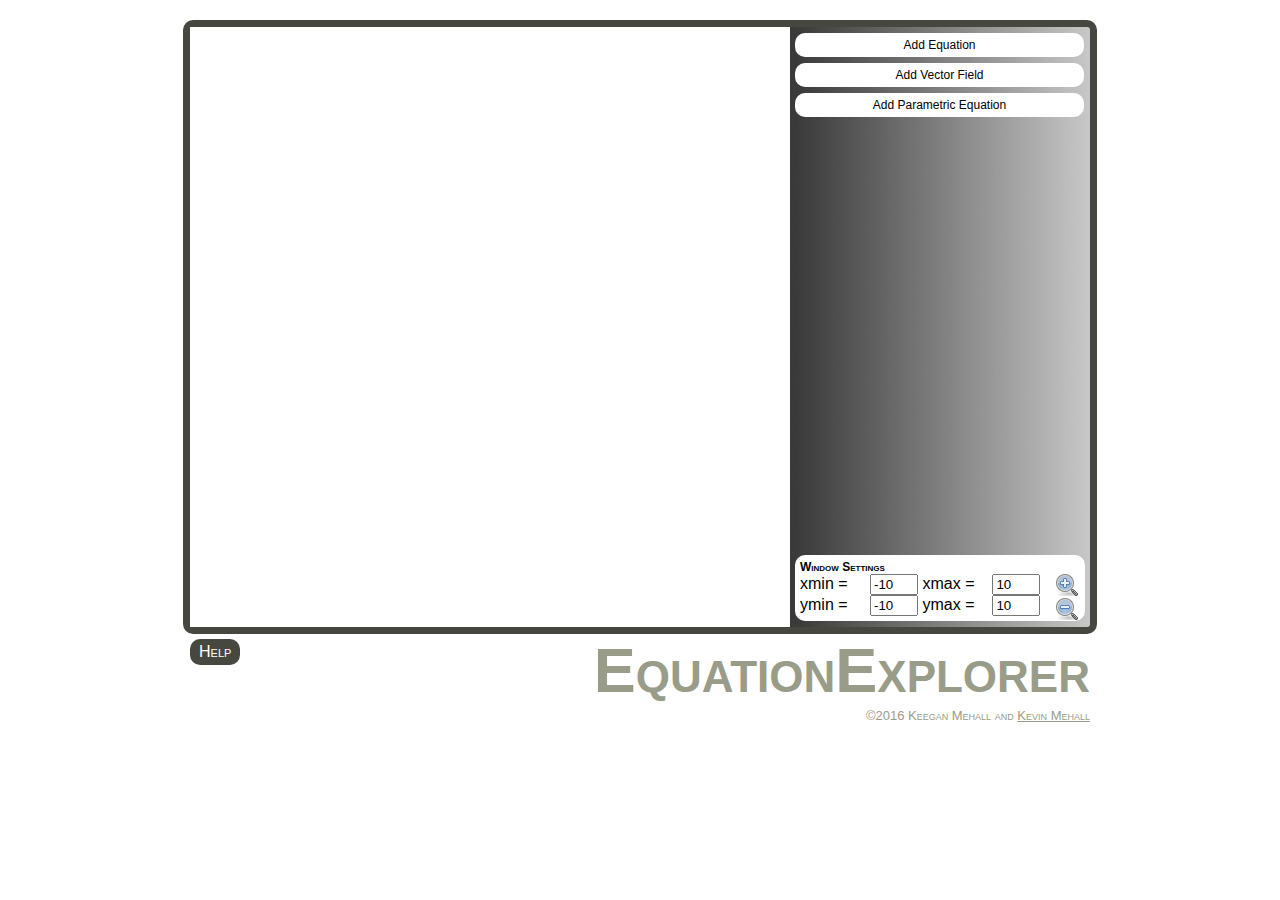
<file: index.html>
<!DOCTYPE html>
<html>
  <head>
    <title>EquationExplorer &mdash; Online graphing calculator supporting implicit equations</title>
    <link rel='stylesheet' href='style.css' /> 
  </head>
  <body id='eeapp'>
  	<noscript>This page requires Javascript</noscript>
  	<div id='loading'><h2>Loading...</h2></div>
   <div id='browsererror' style='display:none;' class='page'>
   	<img src='screenshot.png' width='300' height='208' alt='Screenshot' style='float: right;'/>
  	<h2>Sorry, your browser is not supported!</h2>
  	<p><em>Javascript and HTML5 Canvas are required</em></p>
  	<p>The following browsers are known to work:</p>
	  	<ul>
	  	<li><a href='http://getfirefox.com'>Firefox 3.0+ (3.5+ Recommended)</a></li>
	  	<li><a href='http://chrome.google.com'>Google Chrome</a></li>
	  	</ul>
	  	
	 <p><a href='faq.html'>See the FAQ</a> for more information on browser support.</p>
  </div>
  <script>
  	try{
  		document.createElement('canvas').getContext('2d').getImageData(0,0,1,1)
  	}catch(e){
  		document.getElementById('browsererror').style.display='block'
  		document.getElementById('loading').style.display='none'
  	}
  </script>
  
  <div id='wrap' style='display: none'>
    <canvas id="canvas" width="600" height="600"></canvas>
    
    
    <div id='side'>
    	
    	<a href='#' class='equation-tile add' id='add-implicit'>Add Equation</a>
    	<a href='#' class='equation-tile add' id='add-vector'>Add Vector Field</a>
    	<a href='#' class='equation-tile add' id='add-parametric'>Add Parametric Equation</a>
    	
    	<div id='window' class='equation-tile'>
    		<h2>Window Settings</h2>
    			<div><label>xmin = </label><input id='xmin' type='text' value='-10' />
    			<label>xmax = </label><input id='xmax' type='text' value='10' /></div>
    			<div><label>ymin = </label><input id='ymin' type='text' value='-10' />
    			<label>ymax = </label><input id='ymax' type='text' value='10' /></div>
    			<div id='zoombtns'><div class='btn' id='zoom-in'>&nbsp;</div>
    			<div class='btn' id='zoom-out'>&nbsp;</div></div>
    	</div>
  </div>
  </div>
  
  <div id='below'>
  	<h1>EquationExplorer</h1>
  	<div class='links'><a href='faq.html' class='first' target='faq_win'>Help</a>
	</div>
  	<span id='copyright'>&copy;2016 Keegan Mehall and <a href='http://kevinmehall.net'>Kevin Mehall</a></span>
  </div>
  
<script src='jquery.js'></script>
<script src='tokens.js'></script>
<script src='tdop_math.js'></script>
<script src='graph.js'></script>
<script src='ui.js'></script>  

</body></html>
</file>
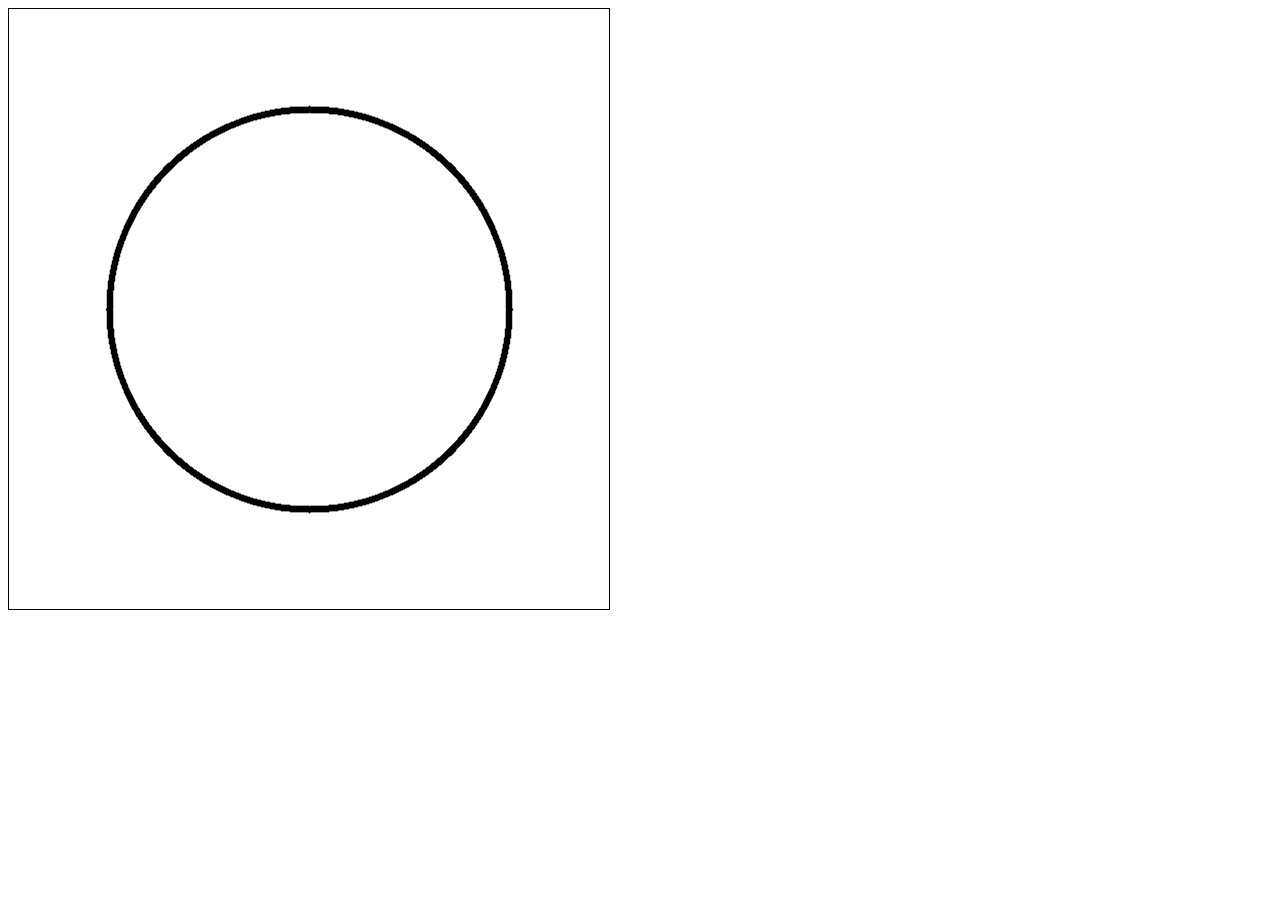
<file: canvastest.html>
<html>
  <head>
    <title>Canvas tutorial</title>
    <script type="text/javascript">
		function f(x, y){
			return 4<x*x+y*y
		}
    	
    	function pix2grid(v){
    		return v/100-3
    	}
		function draw(){
			var canvas = document.getElementById('tutorial');
        	if (canvas.getContext){
          		var ctx = canvas.getContext('2d');
				var imgd = ctx.createImageData(600,600);
				var pix = imgd.data;

				var x=0; var y=0; var i=0;
				while (i<pix.length){
					pix[i  ] = 0;
					pix[i+1] = 0;
					pix[i+2] = 0;
				
					var initial= f(pix2grid(x), -pix2grid(y));
					if (
					   initial != f(pix2grid(x+3), -pix2grid(y))
					|| initial != f(pix2grid(x), -pix2grid(y+3))
					|| initial != f(pix2grid(x), -pix2grid(y-3))
					|| initial != f(pix2grid(x-3), -pix2grid(y))
					|| initial != f(pix2grid(x+2.12), -pix2grid(y+2.12))
					|| initial != f(pix2grid(x-2.12), -pix2grid(y-2.12))
					|| initial != f(pix2grid(x+2.12), -pix2grid(y-2.12))
					|| initial != f(pix2grid(x-2.12), -pix2grid(y+2.12))
					){
						pix[i+3] = 255;
						pix[i+7] = Math.min(255, pix[i+7]+64);
						pix[i-1] = Math.min(255, pix[i-1]+64);
						if (y<600) pix[i+600*4+3] = Math.min(255, pix[i+600*4+3]+96);
						if (y>0) pix[i-600*4+3] = Math.min(255, pix[i-600*4+3]+96);
					}
					
					i+=4;
					x+=1
					if (x==600){ x=0; y+=1 };
				}

				// Draw the ImageData object at the given (x,y) coordinates.
				ctx.putImageData(imgd, 0,0);
          
        }
      }
    </script>
    <style type="text/css">
      canvas { border: 1px solid black; }
    </style>
  </head>
  <body onload="draw();">
    <canvas id="tutorial" width="600" height="600"></canvas>
  </body>
</html>
</file>
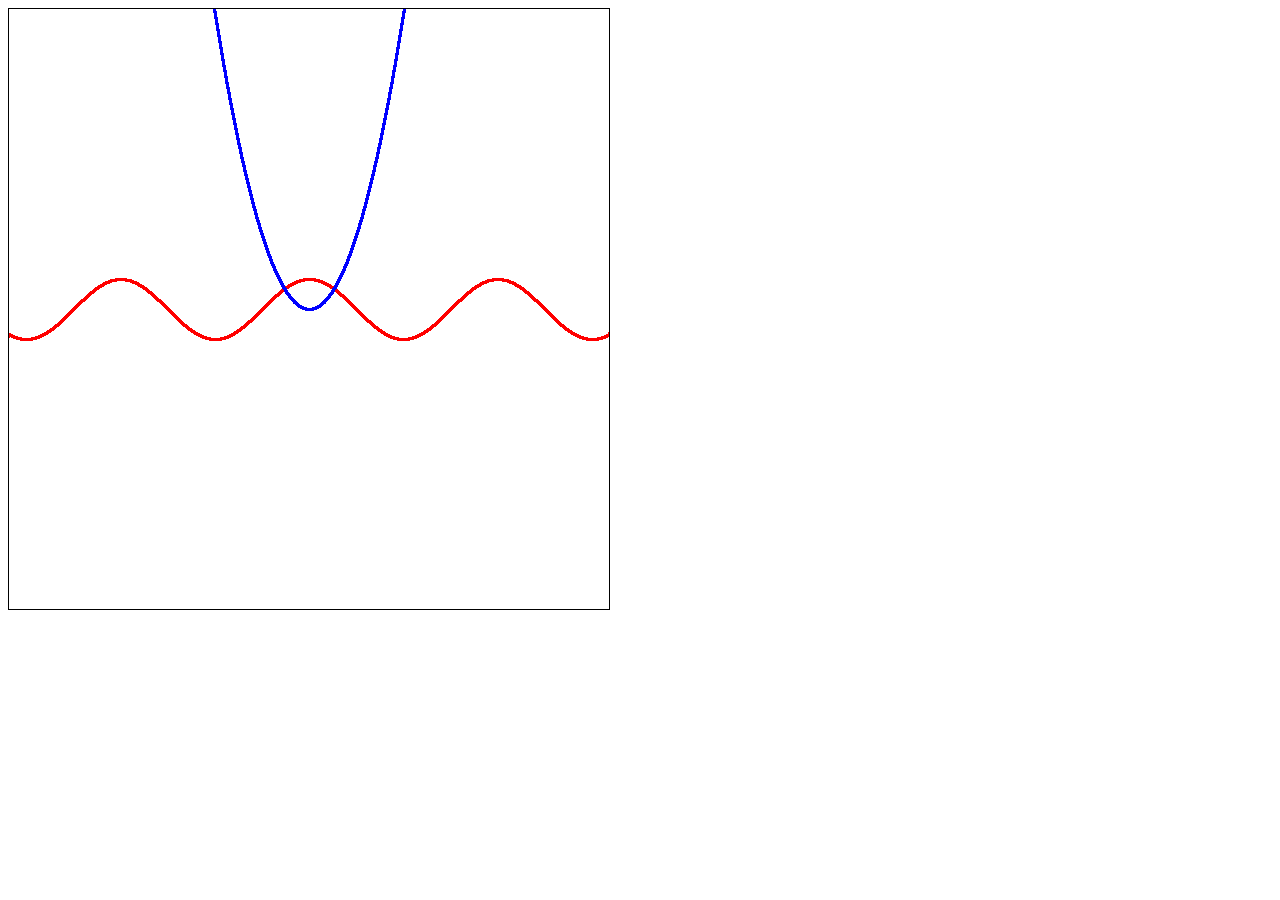
<file: canvastest2.html>
<html>
  <head>
    <title>Implicit function grapher</title>
    <script type="text/javascript">
    	var osa=1.0;
    	var width=600;
    	var height=600;
    	var xmin=-10;
    	var xmax=10;
    	var ymin=-10;
    	var ymax=10;
    	var xscale=(xmax-xmin)/(width*osa);
    	var yscale=(ymax-ymin)/(height*osa);
    	
		function f(x, y){
			return y<Math.cos(x)
		}
		
		function f2(x, y){
			return y<x*x
		}
    	
    	function p2gx(x){
    		return x*xscale+xmin
    	}
    	function p2gy(y){
    		return -(y*yscale+ymin)
    	}
    	
    	function graph(ctx, f, r, g, b){
    		var canvas=document.createElement('canvas');
    		canvas.width=width*osa;
    		canvas.height=height*osa;
    		var ctx = canvas.getContext('2d');
    		var imgd = ctx.createImageData(width*osa,height*osa);
			var pix = imgd.data;
			var stride = width*osa*4;
			
			var x=0; var y=0; var i=0;
			while (i<pix.length){
				pix[i  ] = r;
				pix[i+1] = g;
				pix[i+2] = b;
			
				if (
				   f(p2gx(x-0.5), p2gy(y)) != f(p2gx(x+0.5), p2gy(y))
				|| f(p2gx(x), p2gy(y-0.5)) != f(p2gx(x), p2gy(y+0.5))
				){
					pix[i+3] = 255;
					pix[i+7] = 255;
					pix[i-1] = 255;
					if (y<width){
						pix[i+stride+3] = 255;
						pix[i+stride+7] = 255;
						pix[i+stride-1] = 255;
					}
					if (y>0){
						 pix[i-stride+3] = 255;
						 pix[i-stride-1] = 255;
						 pix[i-stride+7] = 255;
					}
				}
				
				i+=4;
				x+=1
				if (x==width*osa){ x=0; y+=1 };
			}
			ctx.putImageData(imgd, 0,0);
			return canvas;
    	}
    	
		function draw(){
			var startTime=new Date()
			var canvas = document.getElementById('tutorial');
        	if (canvas.getContext){
          		var ctx = canvas.getContext('2d');
          		var g=graph(ctx, f, 255, 0, 0)
				ctx.drawImage(g, 0, 0, width, height);
				var g=graph(ctx, f2, 0, 0, 255)
				ctx.drawImage(g, 0, 0, width, height);
          
       		 }
       		 var time= new Date()-startTime
       		 console.log(time);
      }
    </script>
    <style type="text/css">
      canvas { border: 1px solid black; }
    </style>
  </head>
  <body onload="draw();">
    <canvas id="tutorial" width="600" height="600"></canvas>
  </body>
</html>
</file>
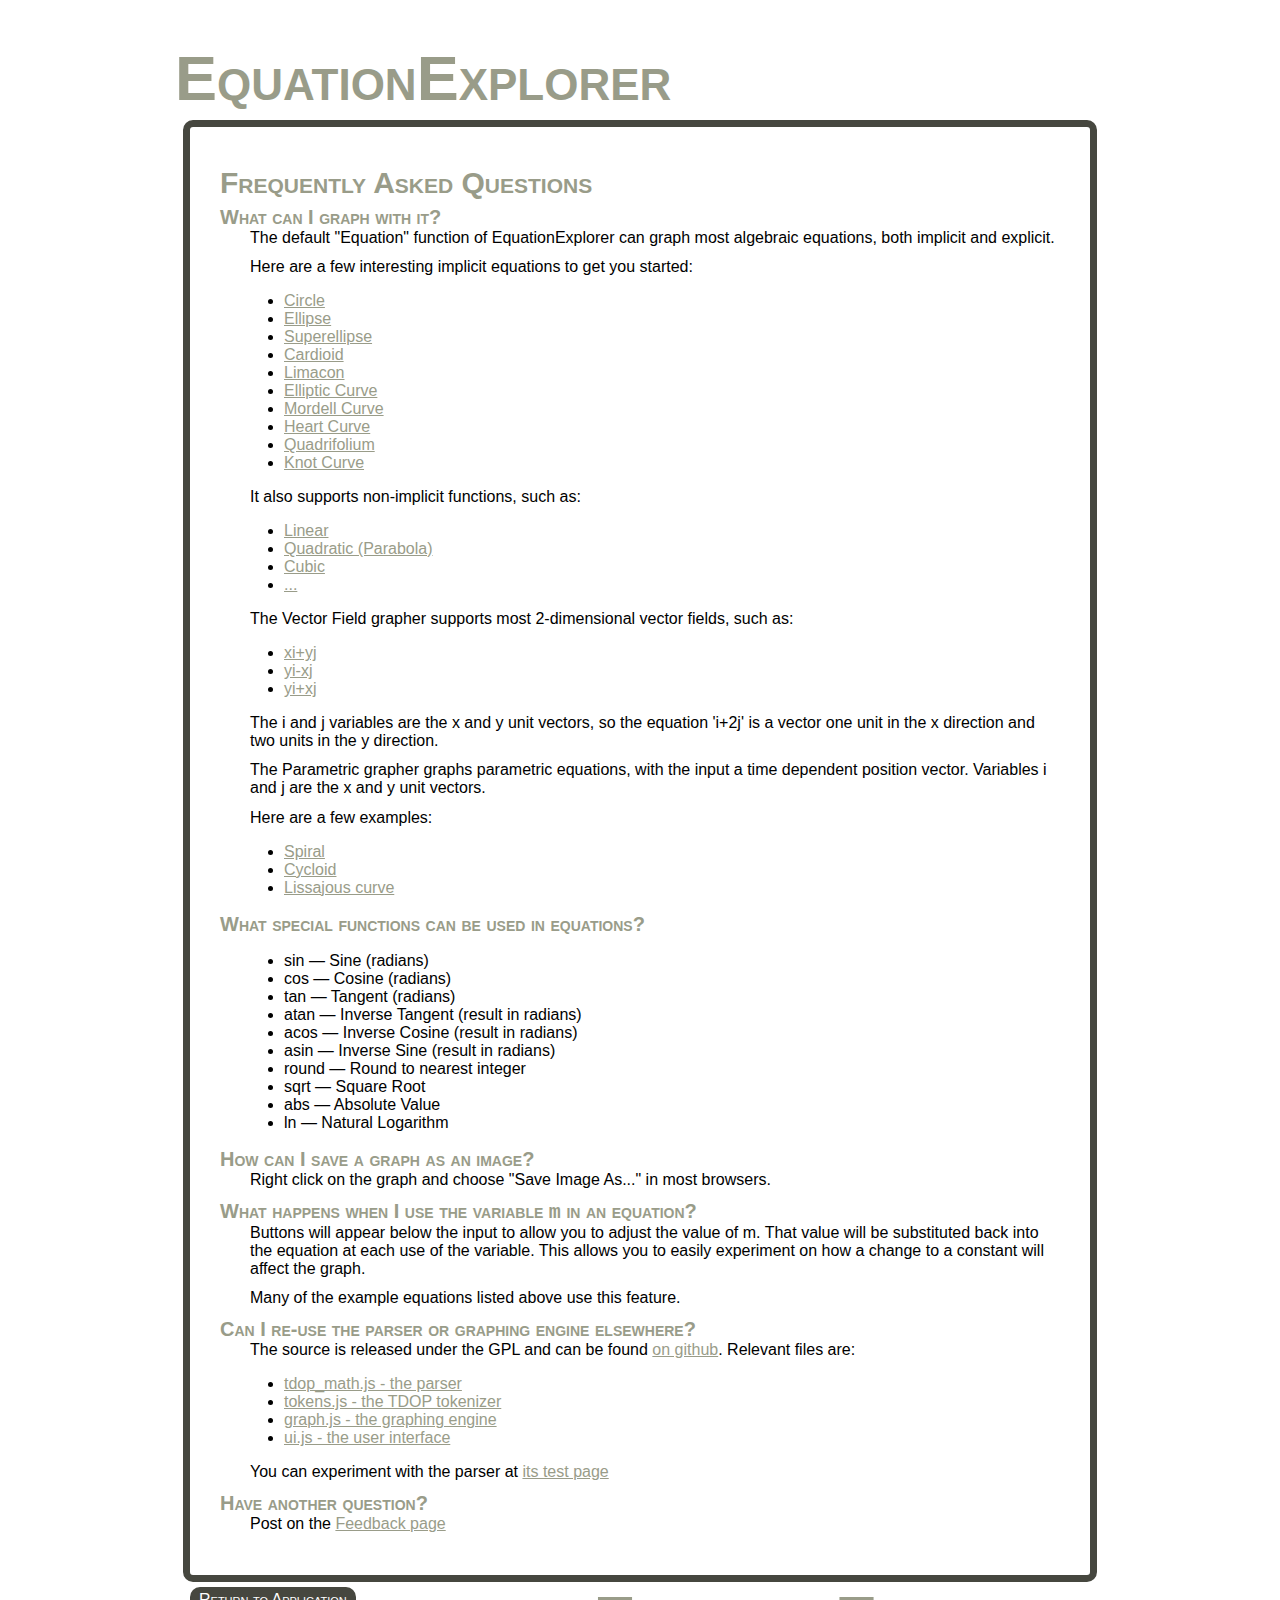
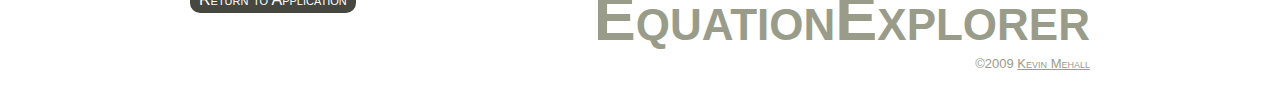
<file: faq.html>
<!DOCTYPE html>
<html>
  <head>
    <title>EquationExplorer - FAQ</title>
    <link rel='stylesheet' href='style.css' /> 
  </head>
  <body id='eefaq' class='extpage'>
   <div id='main-content' class='page'>
   	<h1><a href='index.html'>EquationExplorer</a></h1>
  	<h2>Frequently Asked Questions</h2>
  
  
  	<h3>What can I graph with it?</h3>
	  	<p>The default "Equation" function of <em>EquationExplorer</em> can graph most algebraic equations, both implicit and explicit.</p>
	  	<p>Here are a few interesting implicit equations to get you started:</p>
	  	<ul>
	  		<li><a href='index.html#x^2+y^2=m^2@5|[-10,10,-10,10]'>Circle</a></li>
	  		<li><a href='index.html#x^2/m^2 + y^2/2^2=5@3|[-10,10,-10,10]' >Ellipse</a></li>
	  		<li><a href='index.html#abs(x)^(2^m)+abs(y)^(2^m)=2^(2^m)@2|[-5,5,-5,5]'>Superellipse</a></li>
	  		<li><a href='index.html#(x^2+y^2+mx)^2=m^2(x^2+y^2)@4|[-10,10,-10,10]' >Cardioid</a></li>
	  		<li><a href='index.html#(x^2+y^2-5x)^2=m(x^2+y^2)@5|[-10,10,-10,10]' >Limacon</a></li>
	  		<li><a href='index.html#y^2=x^3-xm@5|[-10,10,-10,10]' >Elliptic Curve</a></li>
	  		<li><a href='index.html#y^2=x^3+m@1|[-10,10,-10,10]' >Mordell Curve</a></li>
	  		<li><a href='index.html#(x^2+y^2-1)^3=x^2*y^3|[-2,2,-2,2]' >Heart Curve</a></li>
	  		<li><a href='index.html#(x^2+y^2)^3=x^2*y^2|[-1,1,-1,1]'>Quadrifolium</a></li>
	  		<li><a href='index.html#(x^2-1)^2=y^2(3+2y)|[-5,5,-5,5]'>Knot Curve</a></li>
	  	</ul>
		<p>It also supports non-implicit functions, such as:</p>
		<ul>
			<li><a href='index.html#y=mx@1|[-10,10,-10,10]'>Linear</a></li>
			<li><a href='index.html#y=mx^2@1|[-10,10,-10,10]'>Quadratic (Parabola)</a></li>
			<li><a href='index.html#y=mx^3@1|[-10,10,-10,10]'>Cubic</a></li>
			<li><a href='index.html#y=x^m@4|[-10,10,-10,10]'>...</a></li>
		</ul>
		<p>The Vector Field grapher supports most 2-dimensional vector fields, such as:</p>
		<ul>
			<li><a href='index.html#[-10,10,-10,10]&v|xi+yj|0.1'>xi+yj</a></li>
			<li><a href='index.html#[-10,10,-10,10]&v|yi-xj|0.1'>yi-xj</a></li>
			<li><a href='index.html#[-10,10,-10,10]&v|yi+xj|0.1'>yi+xj</a></li>
		</ul>
		<p>The i and j variables are the x and y unit vectors, so the equation 'i+2j' is a vector one unit in the x direction and two units in the y direction.</p>
		<p>The Parametric grapher graphs parametric equations, with the input a time dependent position vector. Variables i and j are the x and y unit vectors.</p>
		<p>Here are a few examples:</p>
		<ul>
			<li><a href='index.html#[-10,10,-10,10]&p|t(i*sin(t)+j*cos(t))|[0,10]'>Spiral</a></li>
			<li><a href='#[-10,10,-10,10]&p|i*(t-m*sin(t))+j*(1-m*cos(t))@2|[-10,10]'>Cycloid</a></li>
			<li><a href='index.html#[-10,10,-10,10]&p|i*8*cos(mt)+j*8*sin(4*t)@3|[0,10]'>Lissajous curve</a></li>
		</ul>
		
	<h3>What special functions can be used in equations?</h3>
  		<ul>
  			<li>sin &mdash; Sine (radians)
			<li>cos &mdash; Cosine (radians)
			<li>tan &mdash; Tangent (radians)
			<li>atan &mdash; Inverse Tangent (result in radians)
			<li>acos &mdash;	Inverse Cosine (result in radians)	
			<li>asin &mdash; Inverse Sine (result in radians)
			<li>round &mdash; Round to nearest integer
			<li>sqrt &mdash; Square Root
			<li>abs &mdash; Absolute Value
			<li>ln &mdash; Natural Logarithm
  		</ul>
  		
  	<h3>How can I save a graph as an image?</h3>
  		<p>Right click on the graph and choose "Save Image As..." in most browsers. </p>
  	
  	<h3>What happens when I use the variable <var style='font-variant: normal; font-family:monospace;'>m</var> in an equation?</h3>
  		<p>Buttons will appear below the input to allow you to adjust the value of <var>m</var>. That value will be substituted back into the equation at each use of the variable. This allows you to easily experiment on how a change to a constant will affect the graph.</p>
  		<p>Many of the example equations listed above use this feature.</p>
  	
  	<h3 id='gpl'>Can I re-use the parser or graphing engine elsewhere?</h3>
  		<p>The source is released under the GPL and can be found <a href='http://github.com/kevinmehall/EquationExplorer'>on github</a>. Relevant files are:</p>
		<ul>
			<li><a href='tdop_math.js'>tdop_math.js - the parser</a></li>
			<li><a href='tokens.js'>tokens.js - the TDOP tokenizer</a></li>
			<li><a href='graph.js'>graph.js - the graphing engine</a></li>
			<li><a href='ui.js'>ui.js - the user interface</a></li>
		</ul>
		<p>You can experiment with the parser at <a href='tdop_math_test.html'>its test page</a></p>
		
 	<h3>Have another question?</h3>
 		<p>Post on the <a href='feedback.html'>Feedback page</a></p> 		
</div>
  <div id='below'>
  	<h1><a href='index.html'>EquationExplorer</a></h1>
  	<div class='links'><a href='index.html' class='first'>Return to Application</a></div>
  	<span id='copyright'>&copy;2009 <a href='http://kevinmehall.net'>Kevin Mehall</a></span>
  </div>
  <script type="text/javascript">
var gaJsHost = (("https:" == document.location.protocol) ? "https://ssl." : "http://www.");
document.write(unescape("%3Cscript src='" + gaJsHost + "google-analytics.com/ga.js' type='text/javascript'%3E%3C/script%3E"));
</script>
<script type="text/javascript">
try {
var pageTracker = _gat._getTracker("UA-7069941-3");
pageTracker._trackPageview();
} catch(err) {}</script>
</body>
</html>
</file>
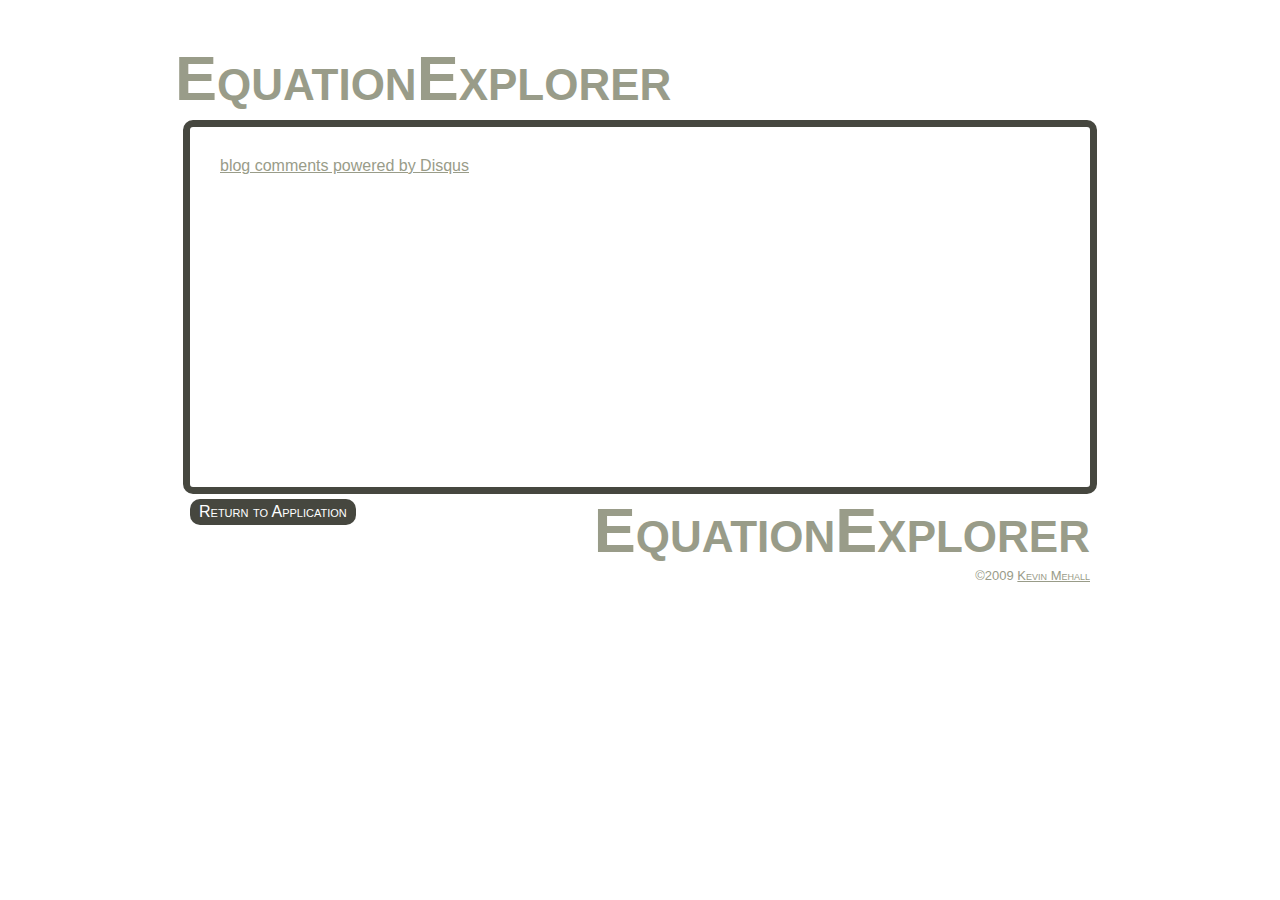
<file: feedback.html>
<!DOCTYPE html>
<html>
  <head>
    <title>EquationExplorer - FAQ</title>
    <link rel='stylesheet' href='style.css' /> 
  </head>
  <body id='eefaq' class='extpage'>
   <div id='main-content' class='page'>
   	<h1><a href='index.html'>EquationExplorer</a></h1>
   	
   	<script>
   	disqus_title='EquationExplorer'
   	disqus_url='http://blog.kevinmehall.net/2009/equationexplorer'
   	</script>
   	
   	<div id="disqus_thread"></div><script type="text/javascript" src="http://disqus.com/forums/kevinmehall/embed.js"></script><noscript><a href="http://kevinmehall.disqus.com/?url=ref">View the discussion thread.</a></noscript><a href="http://disqus.com" class="dsq-brlink">blog comments powered by <span class="logo-disqus">Disqus</span></a>
   	
   	
   </div>
  
  <div id='below'>
  	<h1><a href='index.html'>EquationExplorer</a></h1>
  	<div class='links'><a href='index.html' class='first'>Return to Application</a></div>
  	<span id='copyright'>&copy;2009 <a href='http://kevinmehall.net'>Kevin Mehall</a></span>
  </div>
  <script type="text/javascript">
var gaJsHost = (("https:" == document.location.protocol) ? "https://ssl." : "http://www.");
document.write(unescape("%3Cscript src='" + gaJsHost + "google-analytics.com/ga.js' type='text/javascript'%3E%3C/script%3E"));
</script>
<script type="text/javascript">
try {
var pageTracker = _gat._getTracker("UA-7069941-3");
pageTracker._trackPageview();
} catch(err) {}</script>
</body>
</html>
</file>
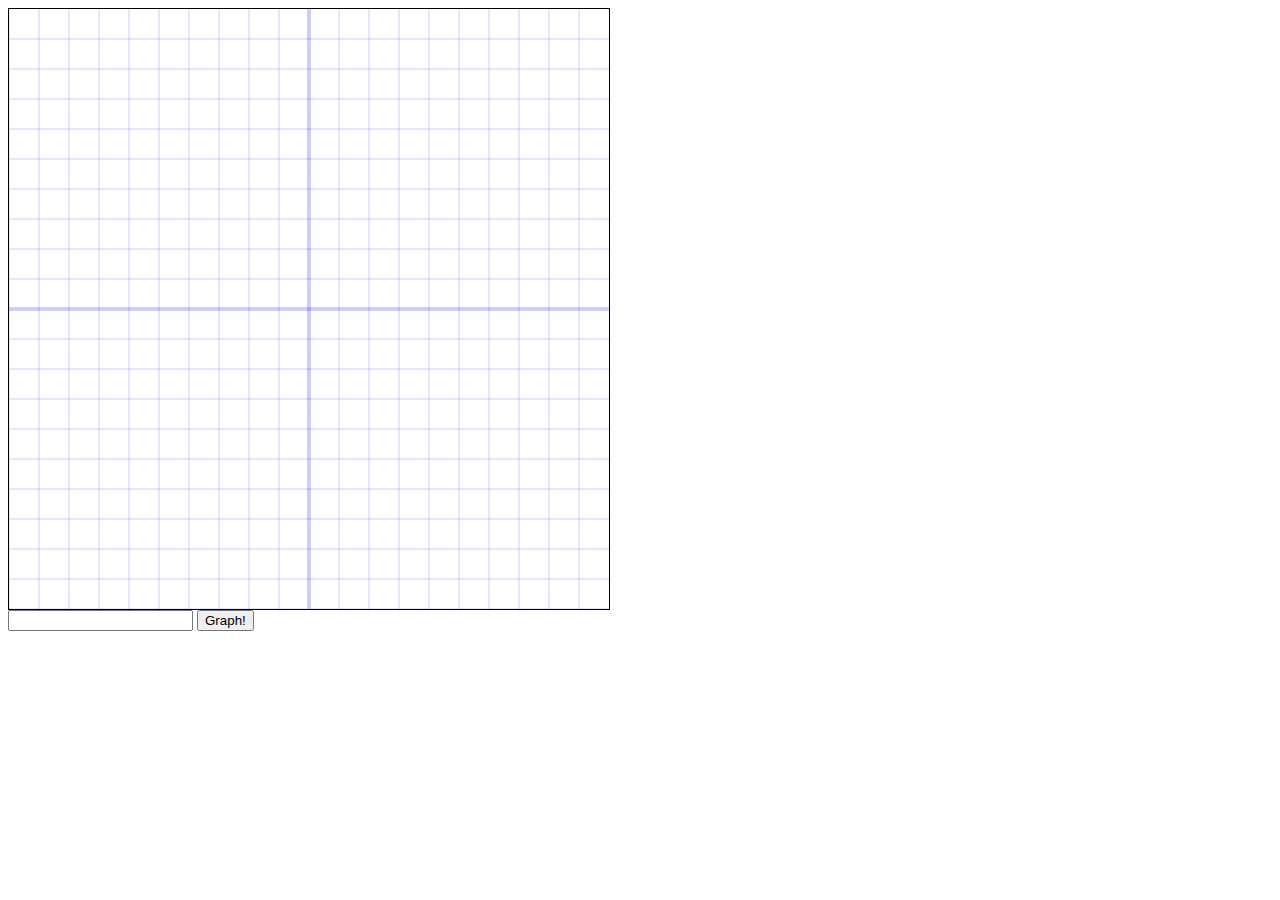
<file: implicitgrapher.html>
<html>
  <head>
    <title>Implicit function grapher</title>
    <script src='tokens.js'></script>
	<script src='tdop_math.js'></script>
	<script src='graph.js'></script>
    <script type="text/javascript">
    	gp={
    		aa:64.0,
    		width:600,
    		height:600,
    		xmin:-10,
    		xmax:10,
    		ymin:-10,
    		ymax:10,
    	}
    	
		function draw(fn){
			var startTime=new Date()
			var canvas = document.getElementById('tutorial');
        	if (canvas.getContext){
          		var ctx = canvas.getContext('2d');
          		ctx.clearRect(0,0,gp.width,gp.height)
          		drawGrid(ctx, gp)
          		
          		if (fn=='moose'){
          			var moose=new Image()
          			moose.src='http://static.open.salon.com/files/moose1228504902.jpg'
          			
          			ctx.drawImage(moose, 100, 100, 400, 400);
          			return
          		}
          		
				var f=compile_to_js_inequality(fn)
          		var g=graph(ctx, gp, f, 255, 0, 0, 4)
				ctx.drawImage(g, 0, 0, gp.width, gp.height);
       		 }
       		 var time= new Date()-startTime
       		 return time;
      }
      
      function dograph(){
      	var err=document.getElementById('output')
      	var v=document.getElementById('equation').value
      	var time;
      	try{
      		time=draw(v)
      	}catch(e){
      		//if(console) console.error(e)
      		err.innerHTML=e.message
      		return
      	}
      	window.location.hash=encodeURIComponent(v)
      	err.innerHTML='Took '+time/1000.0+'s'
      }
      
      function setup(){
      	var v='x^2+y^2=9'
      	if (window.location.hash)
      		v=decodeURIComponent(window.location.hash.slice(1))
      	draw(v);
      	document.getElementById('equation').value=v;
      	
      }
    </script>
    <style type="text/css">
      canvas { border: 1px solid black; }
    </style>
  </head>
  <body onload="setup();">
    <canvas id="tutorial" width="600" height="600"></canvas>
    <form onsubmit='dograph(); return false' action='#'>
    <input id='equation' type='text' value='' />
    <button onclick='dograph()'>Graph!</button>
    </form>
    <div id='output'></div>
  </body>
</html>
</file>
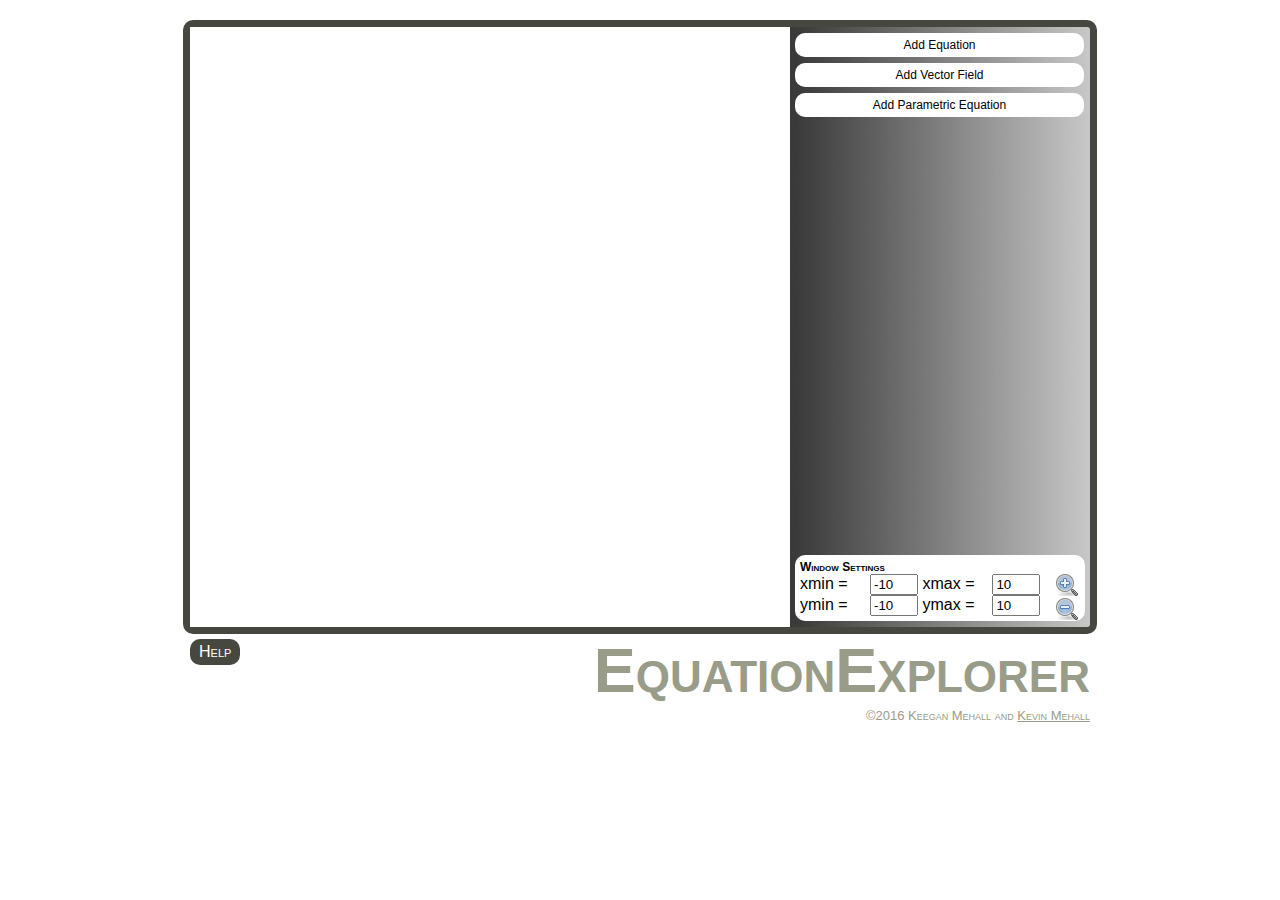
<file: parametric.html>
<html>
<script>

(function(i,s,o,g,r,a,m){i['GoogleAnalyticsObject']=r;i[r]=i[r]||function(){
(i[r].q=i[r].q||[]).push(arguments)},i[r].l=1*new Date();a=s.createElement(o),
m=s.getElementsByTagName(o)[0];a.async=1;a.src=g;m.parentNode.insertBefore(a,m)
})(window,document,'script','https://www.google-analytics.com/analytics.js','ga');

ga('create', 'UA-7069941-3', 'auto');
ga('send', 'pageview');

var translate = function(oldHash){
	var vOld = oldHash.split('|');
	var newState = vOld[vOld.length - 1];
	for(var i = 0; i<vOld.length-1; i++){
		newState += '&';
		newState += 'p' + '|' + vOld[i] + '|' + '[0,10]';
	}
	return newState;
}

if(window.location.hash){
	window.location.href = 'index.html#'+ translate(decodeURI(window.location.hash.slice(1)));
} else{
	window.location.href = 'index.html#[-10,10,-10,10]&p|t(i*sin(t)+j*cos(t))|[0,10]';
}

</script>  
</html>
</file>
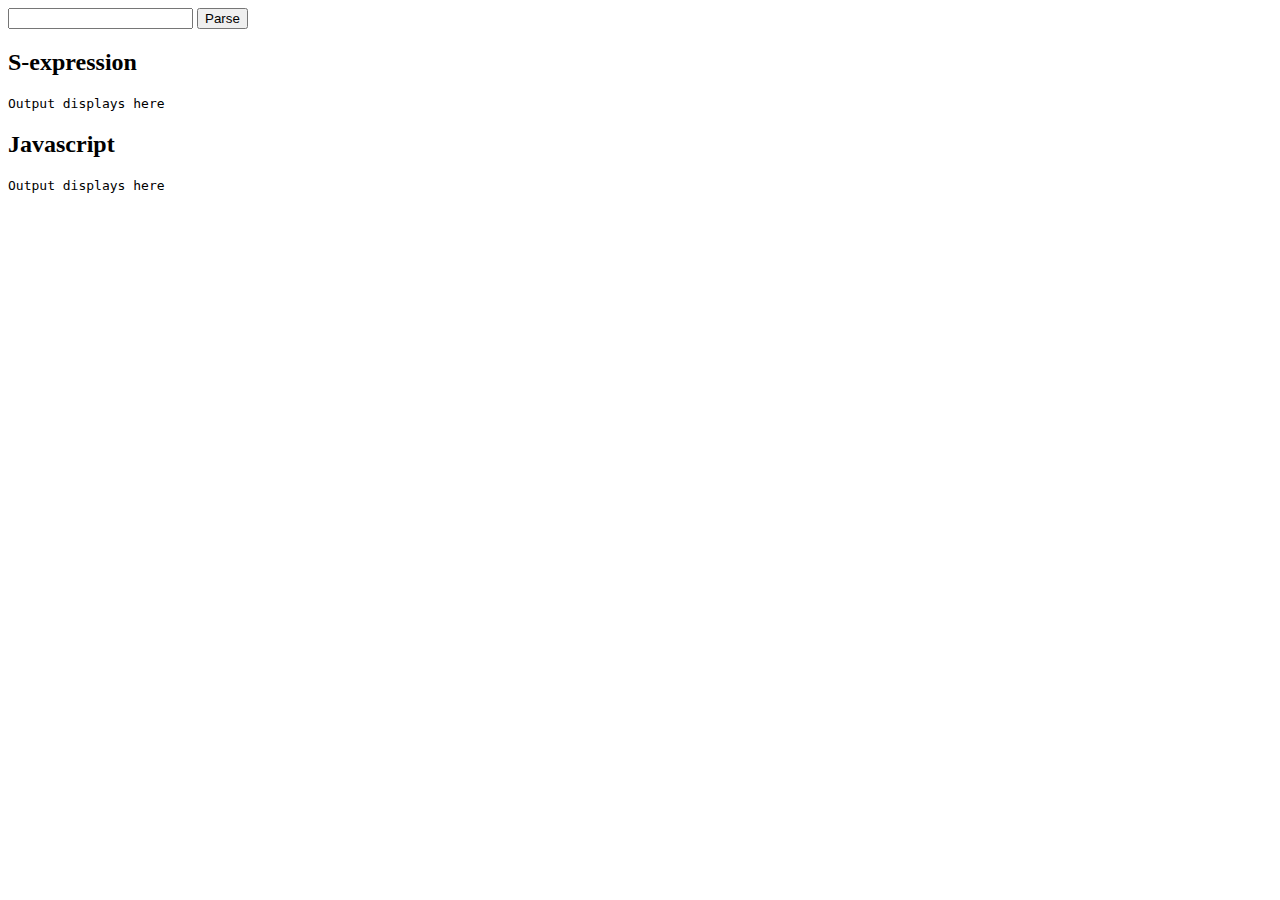
<file: tdop_math_test.html>
<html>
<head>
<title>TDOP math parser</title>
<script src='tokens.js'></script>
<script src='tdop_math.js'></script>
</head>

<script>

function f(){
	var v=document.getElementById('input').value
	try{
		var expr=parse(v);
		document.getElementById('out1').innerHTML=to_sexp(expr)
		document.getElementById('out2').innerHTML=to_js(expr, ['x', 'y'], constants, fns)
	}catch(e){
		document.getElementById('out1').innerHTML=document.getElementById('out2').innerHTML='Error: '+ e.message
	}
	
}
</script>

<body>

<input type='text' id='input' />
<button onclick='f()'>Parse</button>

<h2>S-expression</h2>
<pre id='out1'>
Output displays here
</pre>

<h2>Javascript</h2>
<pre id='out2'>
Output displays here
</pre>
</body>
</html>
</file>
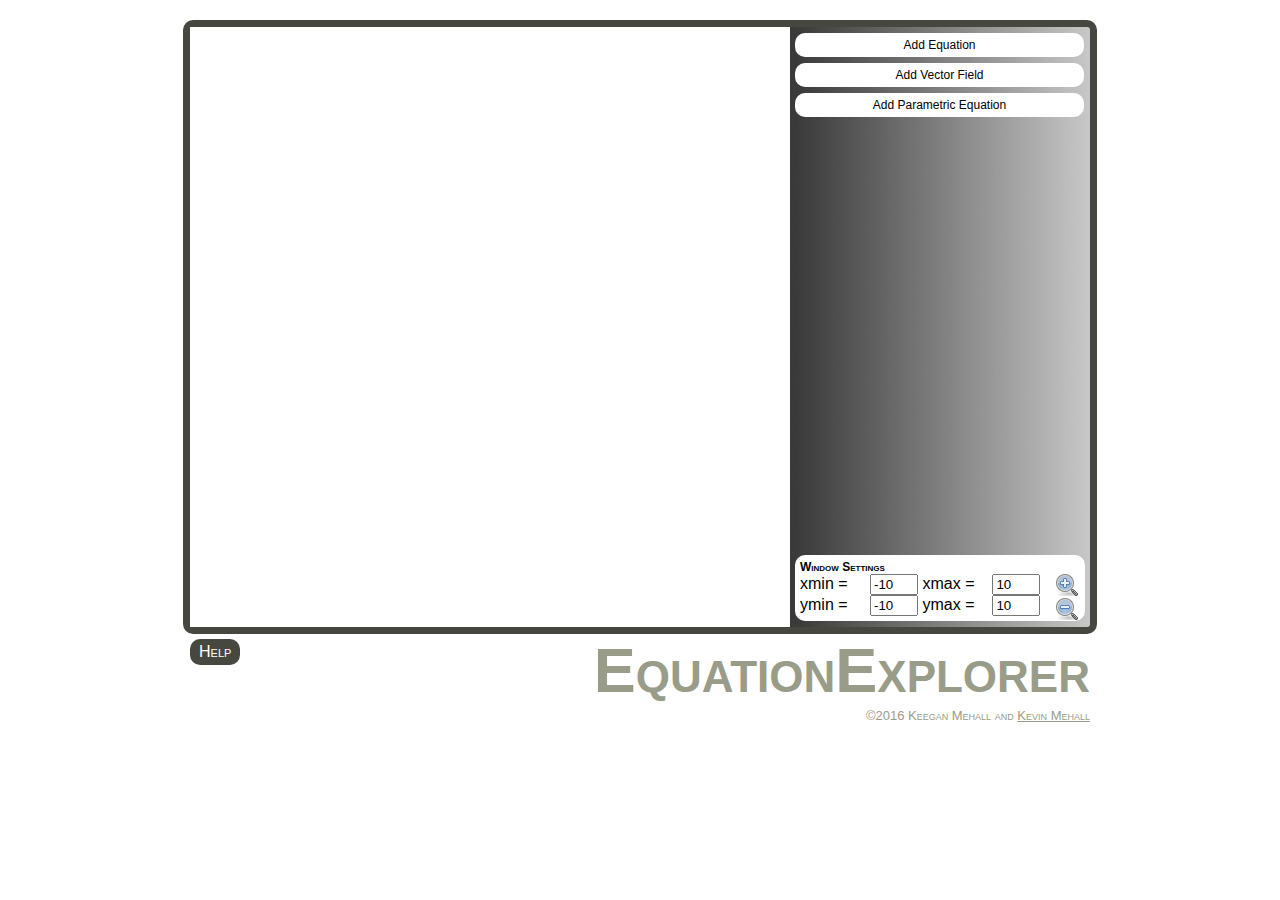
<file: vectorfield.html>
<html>

<script>
(function(i,s,o,g,r,a,m){i['GoogleAnalyticsObject']=r;i[r]=i[r]||function(){
(i[r].q=i[r].q||[]).push(arguments)},i[r].l=1*new Date();a=s.createElement(o),
m=s.getElementsByTagName(o)[0];a.async=1;a.src=g;m.parentNode.insertBefore(a,m)
})(window,document,'script','https://www.google-analytics.com/analytics.js','ga');

ga('create', 'UA-7069941-3', 'auto');
ga('send', 'pageview');


var translate = function(oldHash){
	var vOld = oldHash.split('|');
		var newState = vOld[vOld.length - 1];
		for(var i = 0; i<vOld.length-1; i++){
			newState += '&';
			newState += 'v' + '|' + vOld[i] + '|' + '0.1';
		}
		return newState;
}

if(window.location.hash){
	window.location.href = 'index.html#'+ translate(decodeURI(window.location.hash.slice(1)));
} else{
	window.location.href = 'index.html#[-10,10,-10,10]&v|xi+yj|0.1';
}

</script>
</html>
</file>
<file: style.css>
html, body, div, span, applet, object, iframe,
h1, h2, h3, h4, h5, h6, p, blockquote, pre,
a, abbr, acronym, address, big, cite, code,
del, dfn, em, font, img, ins, kbd, q, s, samp,
small, strike, strong, sub, sup, tt, var,
dl, dt, dd, ol, ul, li,
fieldset, form, label, legend,
table, caption, tbody, tfoot, thead, tr, th, td {
	margin: 0;
	padding: 0;
	border: 0;
	outline: 0;
	font-weight: inherit;
	font-style: inherit;
	font-size: 100%;
	font-family: inherit;
	vertical-align: baseline;
}

body{
	padding-top: 20px;
	font-family: sans-serif;
}

#loading{
	width: 500px;
	margin: 240px auto;
}

#loading h2{
	font-size: 100px;
}

#below{
	width: 900px;
	margin: 0 auto 1em auto;
	text-align: right;
	font-variant: small-caps;
	color: #999c89;
	position: relative;
}
#below a{
	color: inherit;
}
#copyright{
	font-size: small;
}
#copyright a:hover{
	text-decoration:underline;
}
#below .links{
	position: absolute;
	top:5px;
	left: 0;
	padding-left:5px;
	padding-right:5px;
	color: white;
	background: #46473f;
	border-radius: 10px;
	-moz-border-radius: 10px;
	-webkit-border-radius: 10px;
}

#below .links a{
	border-left: 1px solid #ccc;
	padding: 4px;
	display: inline-block;
	text-decoration:none;
}

#below .links a.first{
	border:none;
}

h1{
	font-size: 63px;
	font-weight:bold;
	color: #999c89;
	font-variant: small-caps;
}

.page, #wrap{
	position:relative;
	width:900px;
	margin: auto auto;
	-moz-border-radius: 10px;
	-webkit-border-radius: 10px;
	border-radius: 10px;
	background: url(trans70.png);
	border: 7px solid #46473f;
}

#wrap{
	background: url(bg.png) repeat-y;
	height: 600px;
}

#canvas{
	background:white;
	border:none;
	z-index: 10;
}

#side{
	position:absolute; 
	left: 590px;
	top:0;
	height: 600px;
	width: 310px;
	z-index: 1;
}

.equation-tile{
	margin: 6px 6px 6px 15px;
	border-left: 15px solid red;
	background-color: white;
	-moz-border-radius: 10px;
	-webkit-border-radius: 10px;
	border-radius: 10px;
	padding: 5px;
	position:relative;
}

input.equation{
	width: 235px;
	font-size: 18px;
	margin-left: 3px;
	border: none;
}

.equation-tile div.btn{
	width: 24px;
	height: 24px;
	border: none;
	display: inline-block;
	vertical-align: top;
	margin:0;
	text-decoration:none;
	cursor:pointer;
}

.visibility{
	background: url(vis.png) no-repeat center center;
}

.invisible .visibility{
	background: url(vis-hidden.png) no-repeat center center;
}

.active .visibility{
	background: url(vis-spinner.gif) no-repeat center center;
}

.remove{
	background: url(remove.png) no-repeat center center;
	width: 18px;
	height:18px;
	position:absolute;
	top: -9px;
	right: -9px;
}

.error{
	color: red;
	font-size: small;
}

.exp-up{
	background: url(exp-up.png) no-repeat center center;
}

.exp-down{
	background: url(exp-down.png) no-repeat center center;
}

input.exp-show{
	width: 20px;
	border: none;
	text-align:center;
}

.equation_settings input{
	width: 30px;
	border: none;
}

#add-implicit, #add-vector, #add-parametric{
	display:block;
	border:none;
	text-align: center;
	font-size: 12px;
	color:black;
	text-decoration:none;
}

#window{
	position: absolute;
	bottom: 0px;
	border-left: none;
	width: 280px;
}

#window input{
	width: 40px;
}

#window label{
	width: 70px;
	display: inline-block;
}

#window h2{
	font-size: 12px;
	font-weight: bold;
	font-variant: small-caps;
}

#zoombtns{
	top:18px;
	position:absolute;
	right:0;
	width: 30px;
}

#zoom-in{
	background: url(zoom-in.png) center center no-repeat;
}
#zoom-out{
	background: url(zoom-out.png) center center no-repeat;
}

.page{
	padding: 30px;
	width: 840px;
}

.page h2, .page h3{
	margin-top: 0.3em;
	font-variant: small-caps;
	color: #999c89;
	font-weight: bold;
}

.page h2{
	font-size: 30px;
}

.page h3{
	font-size: 20px;	
}

.page p{
	margin-left: 30px;
	margin-bottom: 0.7em;
}

.page a, .page a.visited{
	color: #999c89;
}

.page blockquote,.page ul,.page ol,.page dl {
	margin:1em;
}
.page ol,.page ul,.page dl {
	margin-left:4em;
}

h1 a{
	color: inherit;
	text-decoration:none;
}

#browsererror h2{
	font-size: 24px;
}

#main-content{
	margin-top: 100px;
	min-height: 300px;
}

#main-content h1{
	position: absolute;
	left: -15px;
	top: -85px;
}

#modes{
	position:absolute;
	left:0;
	top: 50px;
}

#modes a{
	margin-right: 0.7em;
	font-variant: normal;
	font-size: 85%;
}

#modes a.current{
	font-weight: bold;
	text-decoration: none;
}
</file>
